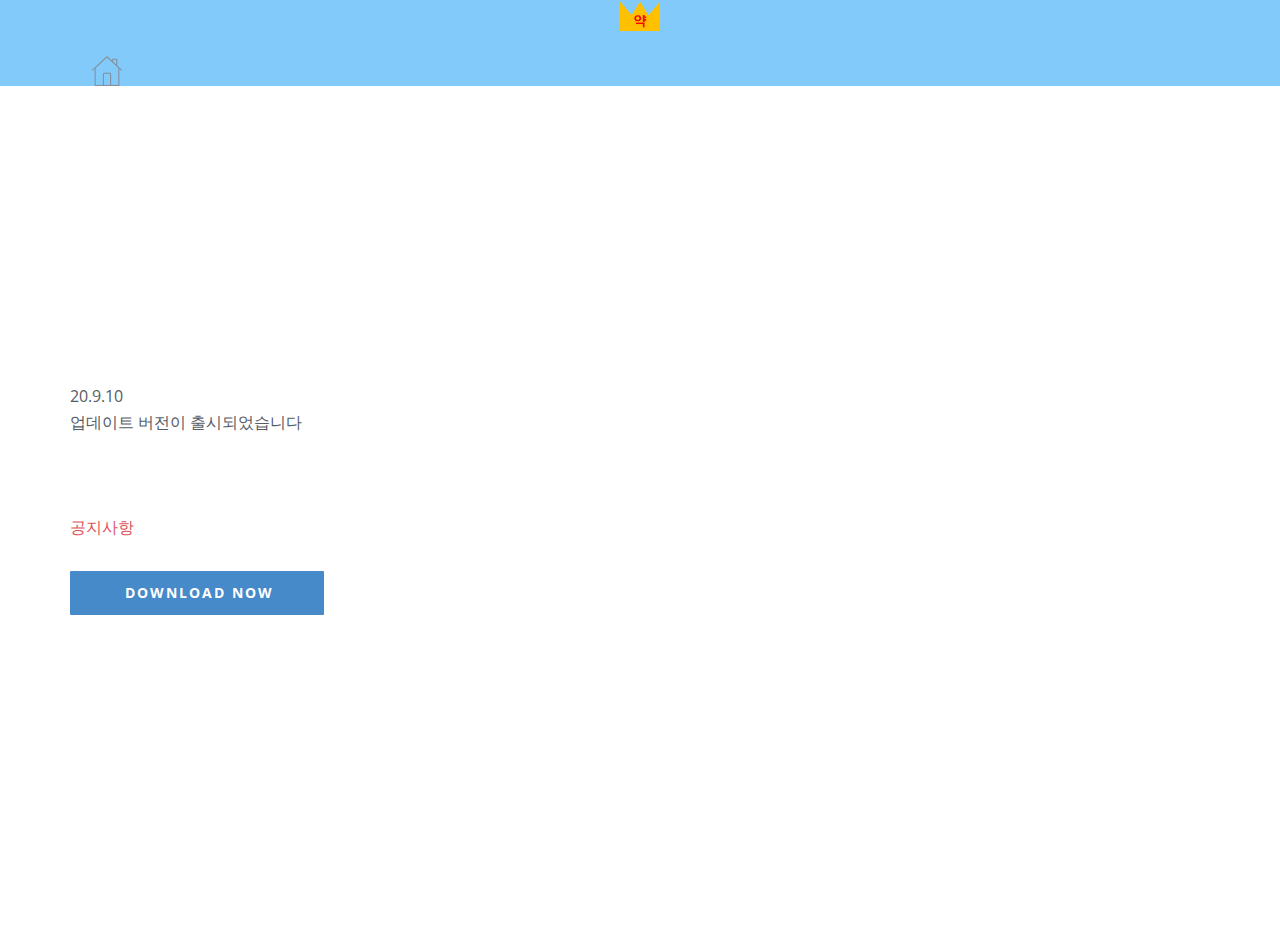
<file: index.html>
<!DOCTYPE html>
<html style="font-size: 16px;">
  <head>
    <meta name="viewport" content="width=device-width, initial-scale=1.0">
    <meta charset="utf-8">
    <meta name="keywords" content="">
    <meta name="description" content="">
    <meta name="page_type" content="np-template-header-footer-from-plugin">
    <title>Page 1</title>
    <link rel="stylesheet" href="nicepage.css" media="screen">
<link rel="stylesheet" href="Page-1.css" media="screen">
    <script class="u-script" type="text/javascript" src="jquery.js" defer=""></script>
    <script class="u-script" type="text/javascript" src="nicepage.js" defer=""></script>
    <meta name="generator" content="Nicepage 2.24.4, nicepage.com">
    
    
    <link id="u-theme-google-font" rel="stylesheet" href="https://fonts.googleapis.com/css?family=Roboto:100,100i,300,300i,400,400i,500,500i,700,700i,900,900i|Open+Sans:300,300i,400,400i,600,600i,700,700i,800,800i">
    <script type="application/ld+json">{
		"@context": "http://schema.org",
		"@type": "Organization",
		"name": "Notice",
		"url": "index.html"
}</script>
    <meta property="og:title" content="Page 1">
    <meta property="og:type" content="website">
    <meta name="theme-color" content="#478ac9">
    <link rel="canonical" href="index.html">
    <meta property="og:url" content="index.html">
  </head>
  <body data-home-page="Page-1.html" data-home-page-title="Page 1" class="u-body"><header class="u-align-center-xs u-clearfix u-custom-color-1 u-header u-sticky u-header" id="sec-44e9"><div class="u-clearfix u-sheet u-valign-middle-lg u-valign-middle-md u-valign-middle-sm u-valign-middle-xl u-valign-top-xs u-sheet-1">
        <nav class="u-menu u-menu-dropdown u-offcanvas u-menu-1">
          <div class="menu-collapse" style="font-size: 1rem; letter-spacing: 0;">
            <a class="u-button-style u-custom-left-right-menu-spacing u-custom-padding-bottom u-custom-top-bottom-menu-spacing u-nav-link u-text-active-palette-1-base u-text-hover-palette-2-base u-text-palette-5-dark-1" href="#" style="padding: 4px 0; font-size: calc(1em + 8px);">
              <svg><use xmlns:xlink="http://www.w3.org/1999/xlink" xlink:href="#menu-hamburger"></use></svg>
              <svg version="1.1" xmlns="http://www.w3.org/2000/svg" xmlns:xlink="http://www.w3.org/1999/xlink"><defs><symbol id="menu-hamburger" viewBox="0 0 16 16" style="width: 16px; height: 16px;"><rect y="1" width="16" height="2"></rect><rect y="7" width="16" height="2"></rect><rect y="13" width="16" height="2"></rect>
</symbol>
</defs></svg>
            </a>
          </div>
          <div class="u-custom-menu u-nav-container">
            <ul class="u-nav u-unstyled u-nav-1"><li class="u-nav-item"><a class="u-button-style u-nav-link u-text-active-palette-1-base u-text-hover-palette-2-base" href="https://pharmking.github.io/main/" style="padding: 10px 20px;">Home</a>
</li><li class="u-nav-item"><a class="u-button-style u-nav-link u-text-active-palette-1-base u-text-hover-palette-2-base" href="https://pharmking.github.io/m1/" style="padding: 10px 20px;">Notice</a>
</li><li class="u-nav-item"><a class="u-button-style u-nav-link u-text-active-palette-1-base u-text-hover-palette-2-base" href="https://pharmking.github.io/m2/" style="padding: 10px 20px;">About us</a>
</li><li class="u-nav-item"><a class="u-button-style u-nav-link u-text-active-palette-1-base u-text-hover-palette-2-base" href="https://pharmking.github.io/m3/" style="padding: 10px 20px;">Contact us</a>
</li><li class="u-nav-item"><a class="u-button-style u-nav-link u-text-active-palette-1-base u-text-hover-palette-2-base" href="https://pharmking.github.io/m4/" style="padding: 10px 20px;">Shopping</a>
</li></ul>
          </div>
          <div class="u-custom-menu u-nav-container-collapse">
            <div class="u-black u-container-style u-inner-container-layout u-opacity u-opacity-95 u-sidenav">
              <div class="u-menu-close"></div>
              <ul class="u-align-center u-nav u-popupmenu-items u-unstyled u-nav-2"><li class="u-nav-item"><a class="u-button-style u-nav-link" href="https://pharmking.github.io/main/" style="padding: 10px 20px;">Home</a>
</li><li class="u-nav-item"><a class="u-button-style u-nav-link" href="https://pharmking.github.io/m1/" style="padding: 10px 20px;">Notice</a>
</li><li class="u-nav-item"><a class="u-button-style u-nav-link" href="https://pharmking.github.io/m2/" style="padding: 10px 20px;">About us</a>
</li><li class="u-nav-item"><a class="u-button-style u-nav-link" href="https://pharmking.github.io/m3/" style="padding: 10px 20px;">Contact us</a>
</li><li class="u-nav-item"><a class="u-button-style u-nav-link" href="https://pharmking.github.io/m4/" style="padding: 10px 20px;">Shopping</a>
</li></ul>
            </div>
            <div class="u-black u-menu-overlay u-opacity u-opacity-70"></div>
          </div>
        </nav>
        <img src="images/dc22ccf9-289d-29a9-3ab1-bbfea77608de.png" alt="" class="u-image u-image-default u-image-1" data-image-width="596" data-image-height="634">
        <span class="u-icon u-icon-circle u-text-palette-5-dark-1 u-icon-1" data-href="https://pharmking.github.io/main/">
          <svg class="u-svg-link" preserveAspectRatio="xMidYMin slice" viewBox="0 0 58.365 58.365" style=""><use xmlns:xlink="http://www.w3.org/1999/xlink" xlink:href="#svg-f540"></use></svg>
          <svg xmlns="http://www.w3.org/2000/svg" xmlns:xlink="http://www.w3.org/1999/xlink" version="1.1" xml:space="preserve" class="u-svg-content" viewBox="0 0 58.365 58.365" x="0px" y="0px" id="svg-f540" style="enable-background:new 0 0 58.365 58.365;"><path d="M57.863,26.632l-8.681-8.061V5.365h-10v3.921L29.182,0L0.502,26.632c-0.404,0.376-0.428,1.009-0.052,1.414
	c0.375,0.404,1.008,0.427,1.414,0.052l3.319-3.082v33.349h16h16h16V25.015l3.319,3.082c0.192,0.179,0.437,0.267,0.681,0.267
	c0.269,0,0.536-0.107,0.732-0.319C58.291,27.641,58.267,27.008,57.863,26.632z M41.182,7.365h6v9.349l-6-5.571V7.365z
	 M23.182,56.365V35.302c0-0.517,0.42-0.937,0.937-0.937h10.126c0.517,0,0.937,0.42,0.937,0.937v21.063H23.182z M51.182,56.365h-14
	V35.302c0-1.62-1.317-2.937-2.937-2.937H24.119c-1.62,0-2.937,1.317-2.937,2.937v21.063h-14V23.158l22-20.429l14.28,13.26
	l5.72,5.311v0l2,1.857V56.365z"></path></svg>
        </span>
      </div></header>
    <section class="u-clearfix u-section-1" id="carousel_ebbe">
      <div class="u-clearfix u-sheet u-valign-middle-lg u-valign-middle-md u-valign-middle-sm u-valign-middle-xl u-sheet-1">
        <p class="u-align-center-xs u-text u-text-default u-text-palette-5-dark-2 u-text-1">20.9.10<br>업데이트 버전이 출시되었습니다
        </p>
        <p class="u-align-center-xs u-text u-text-default u-text-palette-2-base u-text-2">공지사항</p>
        <a href="https://play.google.com/store/apps/details?id=io.kodular.pharmking7.adpharmking" class="u-border-0 u-border-radius-1 u-btn u-btn-round u-button-style u-hover-palette-2-base u-palette-1-base u-btn-1" target="_blank"> &nbsp;Download now</a>
      </div>
    </section>
    
    
    
  </body>
</html>
</file>
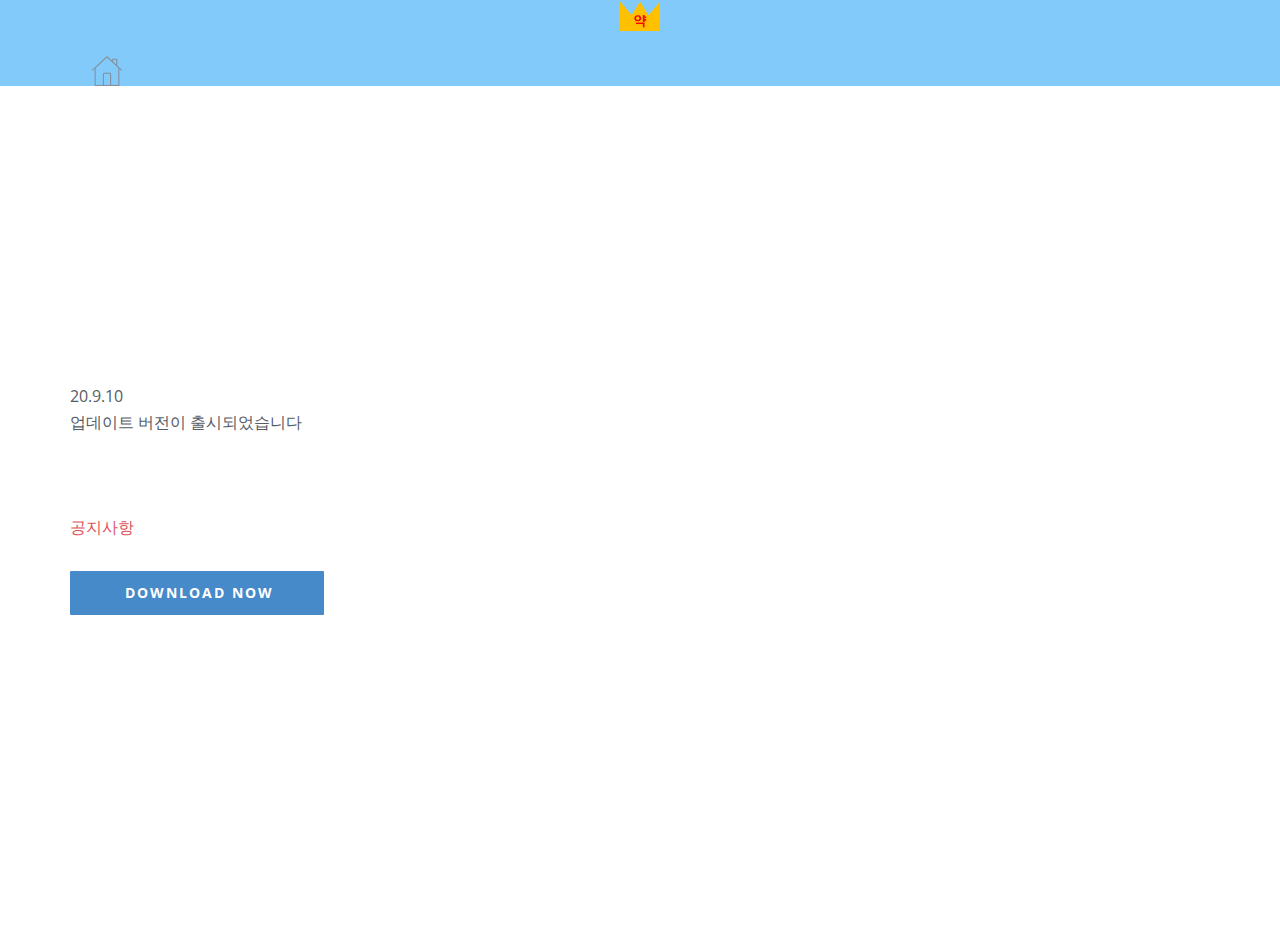
<file: Page-1.html>
<!DOCTYPE html>
<html style="font-size: 16px;">
  <head>
    <meta name="viewport" content="width=device-width, initial-scale=1.0">
    <meta charset="utf-8">
    <meta name="keywords" content="">
    <meta name="description" content="">
    <meta name="page_type" content="np-template-header-footer-from-plugin">
    <title>Page 1</title>
    <link rel="stylesheet" href="nicepage.css" media="screen">
<link rel="stylesheet" href="Page-1.css" media="screen">
    <script class="u-script" type="text/javascript" src="jquery.js" defer=""></script>
    <script class="u-script" type="text/javascript" src="nicepage.js" defer=""></script>
    <meta name="generator" content="Nicepage 2.24.4, nicepage.com">
    
    
    <link id="u-theme-google-font" rel="stylesheet" href="https://fonts.googleapis.com/css?family=Roboto:100,100i,300,300i,400,400i,500,500i,700,700i,900,900i|Open+Sans:300,300i,400,400i,600,600i,700,700i,800,800i">
    <script type="application/ld+json">{
		"@context": "http://schema.org",
		"@type": "Organization",
		"name": "Notice",
		"url": "index.html"
}</script>
    <meta property="og:title" content="Page 1">
    <meta property="og:type" content="website">
    <meta name="theme-color" content="#478ac9">
    <link rel="canonical" href="index.html">
    <meta property="og:url" content="index.html">
  </head>
  <body class="u-body"><header class="u-align-center-xs u-clearfix u-custom-color-1 u-header u-sticky u-header" id="sec-44e9"><div class="u-clearfix u-sheet u-valign-middle-lg u-valign-middle-md u-valign-middle-sm u-valign-middle-xl u-valign-top-xs u-sheet-1">
        <nav class="u-menu u-menu-dropdown u-offcanvas u-menu-1">
          <div class="menu-collapse" style="font-size: 1rem; letter-spacing: 0;">
            <a class="u-button-style u-custom-left-right-menu-spacing u-custom-padding-bottom u-custom-top-bottom-menu-spacing u-nav-link u-text-active-palette-1-base u-text-hover-palette-2-base u-text-palette-5-dark-1" href="#" style="padding: 4px 0; font-size: calc(1em + 8px);">
              <svg><use xmlns:xlink="http://www.w3.org/1999/xlink" xlink:href="#menu-hamburger"></use></svg>
              <svg version="1.1" xmlns="http://www.w3.org/2000/svg" xmlns:xlink="http://www.w3.org/1999/xlink"><defs><symbol id="menu-hamburger" viewBox="0 0 16 16" style="width: 16px; height: 16px;"><rect y="1" width="16" height="2"></rect><rect y="7" width="16" height="2"></rect><rect y="13" width="16" height="2"></rect>
</symbol>
</defs></svg>
            </a>
          </div>
          <div class="u-custom-menu u-nav-container">
            <ul class="u-nav u-unstyled u-nav-1"><li class="u-nav-item"><a class="u-button-style u-nav-link u-text-active-palette-1-base u-text-hover-palette-2-base" href="https://pharmking.github.io/main/" style="padding: 10px 20px;">Home</a>
</li><li class="u-nav-item"><a class="u-button-style u-nav-link u-text-active-palette-1-base u-text-hover-palette-2-base" href="https://pharmking.github.io/m1/" style="padding: 10px 20px;">Notice</a>
</li><li class="u-nav-item"><a class="u-button-style u-nav-link u-text-active-palette-1-base u-text-hover-palette-2-base" href="https://pharmking.github.io/m2/" style="padding: 10px 20px;">About us</a>
</li><li class="u-nav-item"><a class="u-button-style u-nav-link u-text-active-palette-1-base u-text-hover-palette-2-base" href="https://pharmking.github.io/m3/" style="padding: 10px 20px;">Contact us</a>
</li><li class="u-nav-item"><a class="u-button-style u-nav-link u-text-active-palette-1-base u-text-hover-palette-2-base" href="https://pharmking.github.io/m4/" style="padding: 10px 20px;">Shopping</a>
</li></ul>
          </div>
          <div class="u-custom-menu u-nav-container-collapse">
            <div class="u-black u-container-style u-inner-container-layout u-opacity u-opacity-95 u-sidenav">
              <div class="u-menu-close"></div>
              <ul class="u-align-center u-nav u-popupmenu-items u-unstyled u-nav-2"><li class="u-nav-item"><a class="u-button-style u-nav-link" href="https://pharmking.github.io/main/" style="padding: 10px 20px;">Home</a>
</li><li class="u-nav-item"><a class="u-button-style u-nav-link" href="https://pharmking.github.io/m1/" style="padding: 10px 20px;">Notice</a>
</li><li class="u-nav-item"><a class="u-button-style u-nav-link" href="https://pharmking.github.io/m2/" style="padding: 10px 20px;">About us</a>
</li><li class="u-nav-item"><a class="u-button-style u-nav-link" href="https://pharmking.github.io/m3/" style="padding: 10px 20px;">Contact us</a>
</li><li class="u-nav-item"><a class="u-button-style u-nav-link" href="https://pharmking.github.io/m4/" style="padding: 10px 20px;">Shopping</a>
</li></ul>
            </div>
            <div class="u-black u-menu-overlay u-opacity u-opacity-70"></div>
          </div>
        </nav>
        <img src="images/dc22ccf9-289d-29a9-3ab1-bbfea77608de.png" alt="" class="u-image u-image-default u-image-1" data-image-width="596" data-image-height="634">
        <span class="u-icon u-icon-circle u-text-palette-5-dark-1 u-icon-1" data-href="https://pharmking.github.io/main/">
          <svg class="u-svg-link" preserveAspectRatio="xMidYMin slice" viewBox="0 0 58.365 58.365" style=""><use xmlns:xlink="http://www.w3.org/1999/xlink" xlink:href="#svg-f540"></use></svg>
          <svg xmlns="http://www.w3.org/2000/svg" xmlns:xlink="http://www.w3.org/1999/xlink" version="1.1" xml:space="preserve" class="u-svg-content" viewBox="0 0 58.365 58.365" x="0px" y="0px" id="svg-f540" style="enable-background:new 0 0 58.365 58.365;"><path d="M57.863,26.632l-8.681-8.061V5.365h-10v3.921L29.182,0L0.502,26.632c-0.404,0.376-0.428,1.009-0.052,1.414
	c0.375,0.404,1.008,0.427,1.414,0.052l3.319-3.082v33.349h16h16h16V25.015l3.319,3.082c0.192,0.179,0.437,0.267,0.681,0.267
	c0.269,0,0.536-0.107,0.732-0.319C58.291,27.641,58.267,27.008,57.863,26.632z M41.182,7.365h6v9.349l-6-5.571V7.365z
	 M23.182,56.365V35.302c0-0.517,0.42-0.937,0.937-0.937h10.126c0.517,0,0.937,0.42,0.937,0.937v21.063H23.182z M51.182,56.365h-14
	V35.302c0-1.62-1.317-2.937-2.937-2.937H24.119c-1.62,0-2.937,1.317-2.937,2.937v21.063h-14V23.158l22-20.429l14.28,13.26
	l5.72,5.311v0l2,1.857V56.365z"></path></svg>
        </span>
      </div></header>
    <section class="u-clearfix u-section-1" id="carousel_ebbe">
      <div class="u-clearfix u-sheet u-valign-middle-lg u-valign-middle-md u-valign-middle-sm u-valign-middle-xl u-sheet-1">
        <p class="u-align-center-xs u-text u-text-default u-text-palette-5-dark-2 u-text-1">20.9.10<br>업데이트 버전이 출시되었습니다
        </p>
        <p class="u-align-center-xs u-text u-text-default u-text-palette-2-base u-text-2">공지사항</p>
        <a href="https://play.google.com/store/apps/details?id=io.kodular.pharmking7.adpharmking" class="u-border-0 u-border-radius-1 u-btn u-btn-round u-button-style u-hover-palette-2-base u-palette-1-base u-btn-1" target="_blank"> &nbsp;Download now</a>
      </div>
    </section>
    
    
    
  </body>
</html>
</file>
<file: Page-1.css>
.u-section-1 .u-sheet-1 {min-height: 857px}
.u-section-1 .u-text-1 {margin: 30px 0 60px}
.u-section-1 .u-text-2 {font-weight: normal; margin-bottom: 0}
.u-section-1 .u-btn-1 {border-style: none; font-weight: 700; text-transform: uppercase; font-size: 0.875rem; letter-spacing: 2px; margin-bottom: 60px; margin-top: 30px; padding: 11px 50px 11px 49px} 

@media (max-width: 1199px){ .u-section-1 .u-sheet-1 {min-height: 854px} }

@media (max-width: 991px){ .u-section-1 .u-sheet-1 {min-height: 864px} }

@media (max-width: 767px){ .u-section-1 .u-sheet-1 {min-height: 816px}
.u-section-1 .u-text-2 {margin-bottom: 60px} }

@media (max-width: 575px){ .u-section-1 .u-sheet-1 {min-height: 640px}
.u-section-1 .u-text-1 {width: auto; margin: 117px auto 0}
.u-section-1 .u-text-2 {width: auto; font-weight: 700; margin: -128px auto 0 138px}
.u-section-1 .u-btn-1 {margin-top: 157px; margin-left: auto; margin-right: auto; padding: 14px 29px} }
</file>
